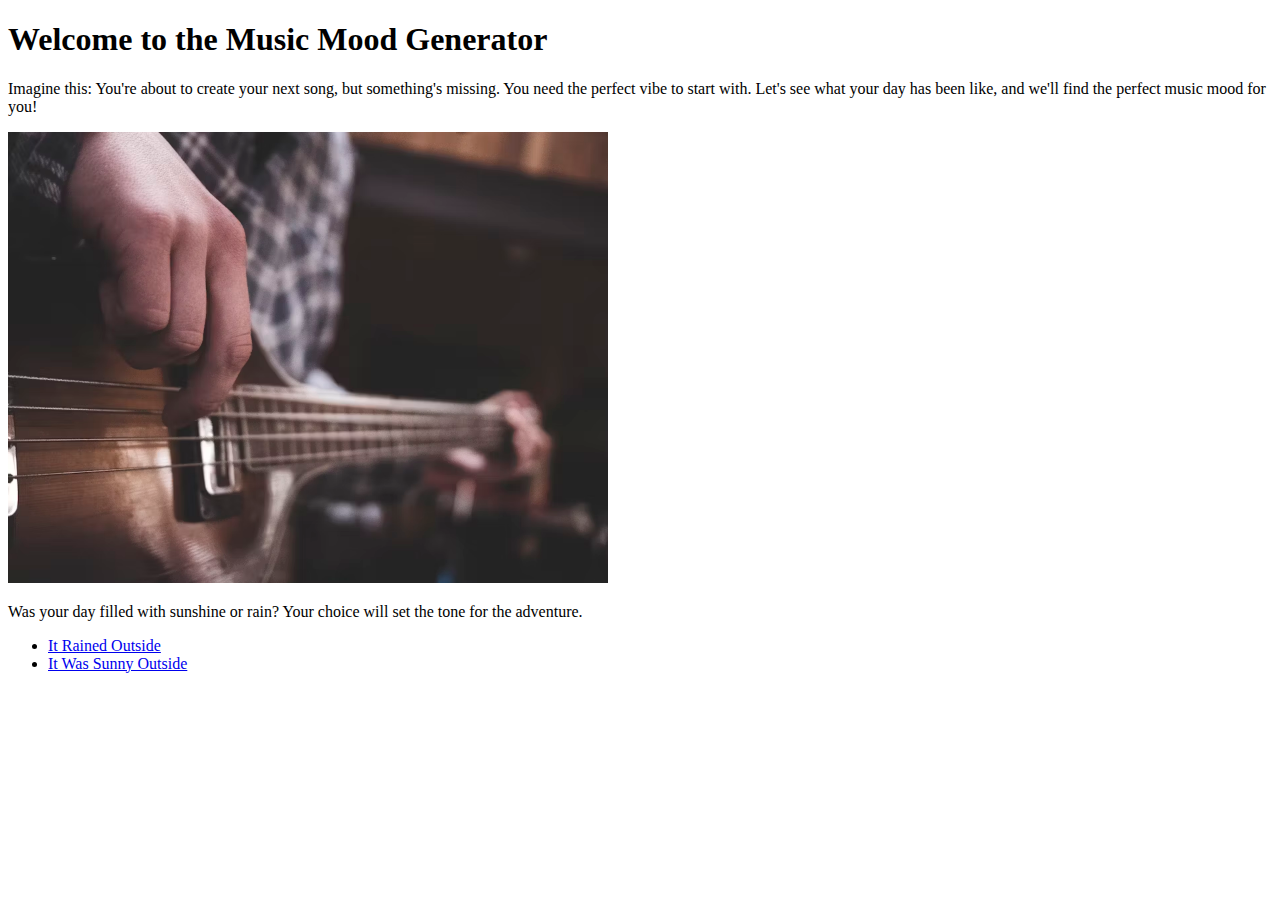
<file: hypertext/index.html>
<!DOCTYPE html>
<html lang="en">
<head>
    <meta charset="UTF-8">
    <meta name="viewport" content="width=device-width, initial-scale=1.0">
    <title>Make Music</title>
</head>
<body>
    <h1>Welcome to the Music Mood Generator</h1>
    <p>Imagine this: You're about to create your next song, but something's missing. You need the perfect vibe to start with. Let's see what your day has been like, and we'll find the perfect music mood for you!</p>
    <img src="music.avif" alt="Music Vibes" style="width:100%; max-width:600px;">
    <p>Was your day filled with sunshine or rain? Your choice will set the tone for the adventure.</p>
    <ul>
        <li><a href="second.html">It Rained Outside</a></li>
        <li><a href="third.html">It Was Sunny Outside</a></li>
    </ul>
</body>
</html>
</file>
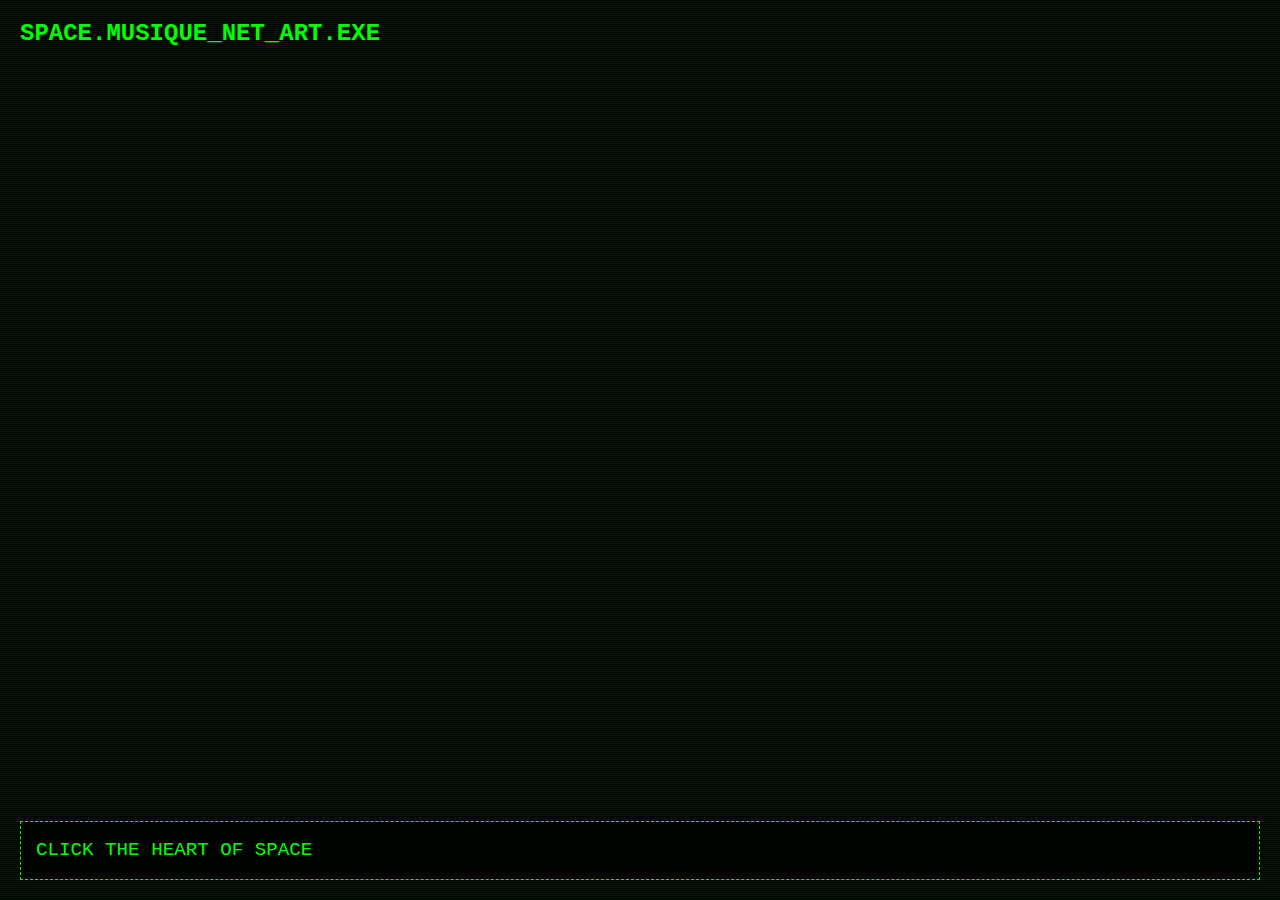
<file: SpaceMusique/index.html>
<!DOCTYPE html>
<html lang="en">
<head>
  <meta charset="UTF-8">
  <meta name="viewport" content="width=device-width, initial-scale=1.0">
  <title>MUSIQUE NET ART</title>
  <link rel="stylesheet" href="css/style.css">
</head>
<body>
  <!-- Large Space Image -->

  <div id="container" class="box">
    <h1 class="title">SPACe.Musique_net_art.exe</h1>
    <div class="scanlines"></div>
    <div class="poem" id="poem">CLICK THE HEART OF SPACE</div>
  </div>
  <script src="script.js"></script>
  
</body>
</html>
</file>
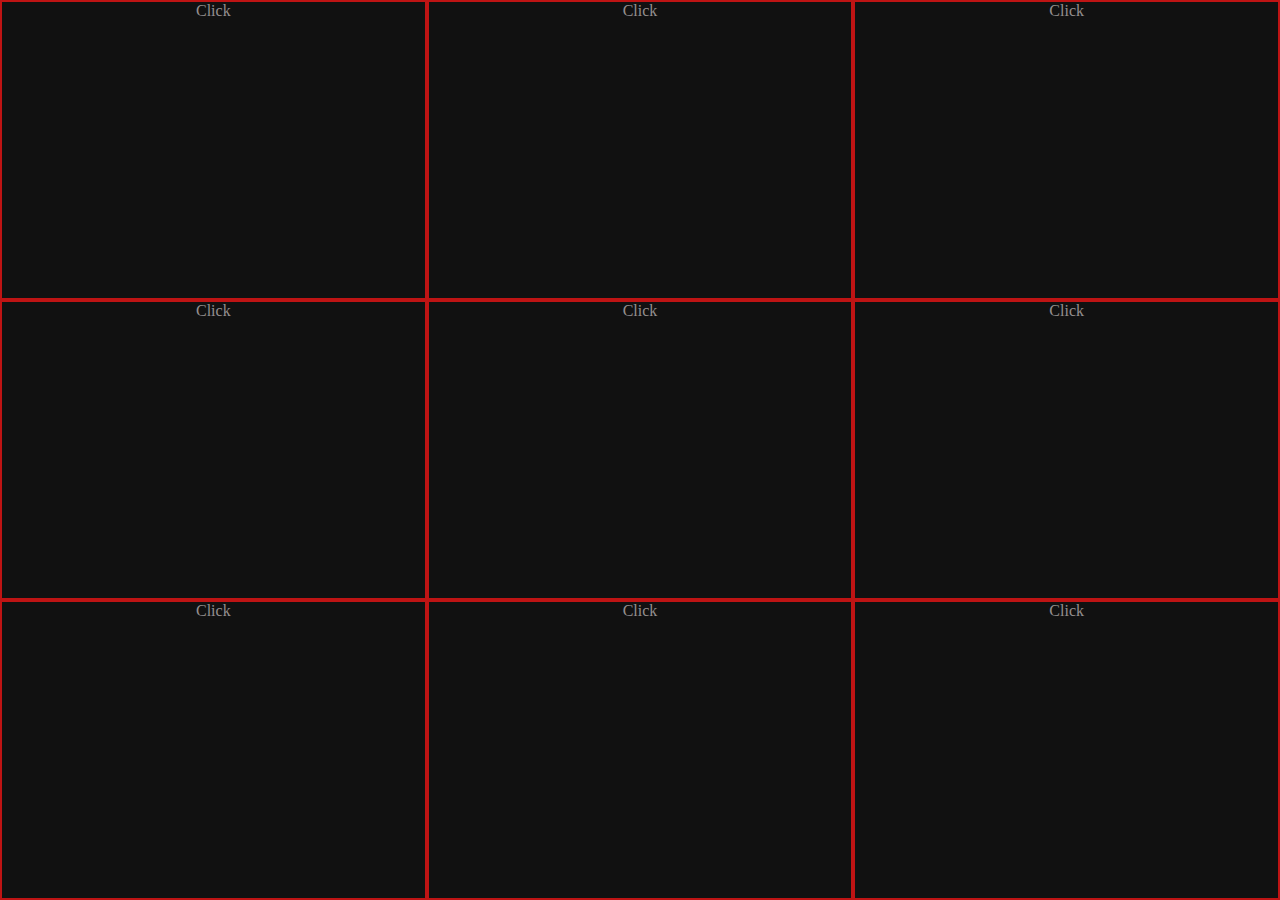
<file: Transformation/index.html>
<!DOCTYPE html>
<html lang="en">
<head>
    <meta charset="UTF-8">
    <meta name="viewport" content="width=device-width, initial-scale=1.0">
    <title>Dancing Surprise</title>
    <link rel="stylesheet" href="css/styles.css">
</head>
<body>
    <div class="grid-container"> 
        <div class="grid-item item1">Click</div>
        <div class="grid-item item2">Click</div>
        <div class="grid-item item3">Click</div>
        <div class="grid-item item4">Click</div>
        <div class="grid-item item5">Click</div>
        <div class="grid-item item6">Click</div>
        <div class="grid-item item7">Click</div>
        <div class="grid-item item8">Click</div>
        <div class="grid-item item9">Click</div>
    </div>
</body>
</html>
</file>
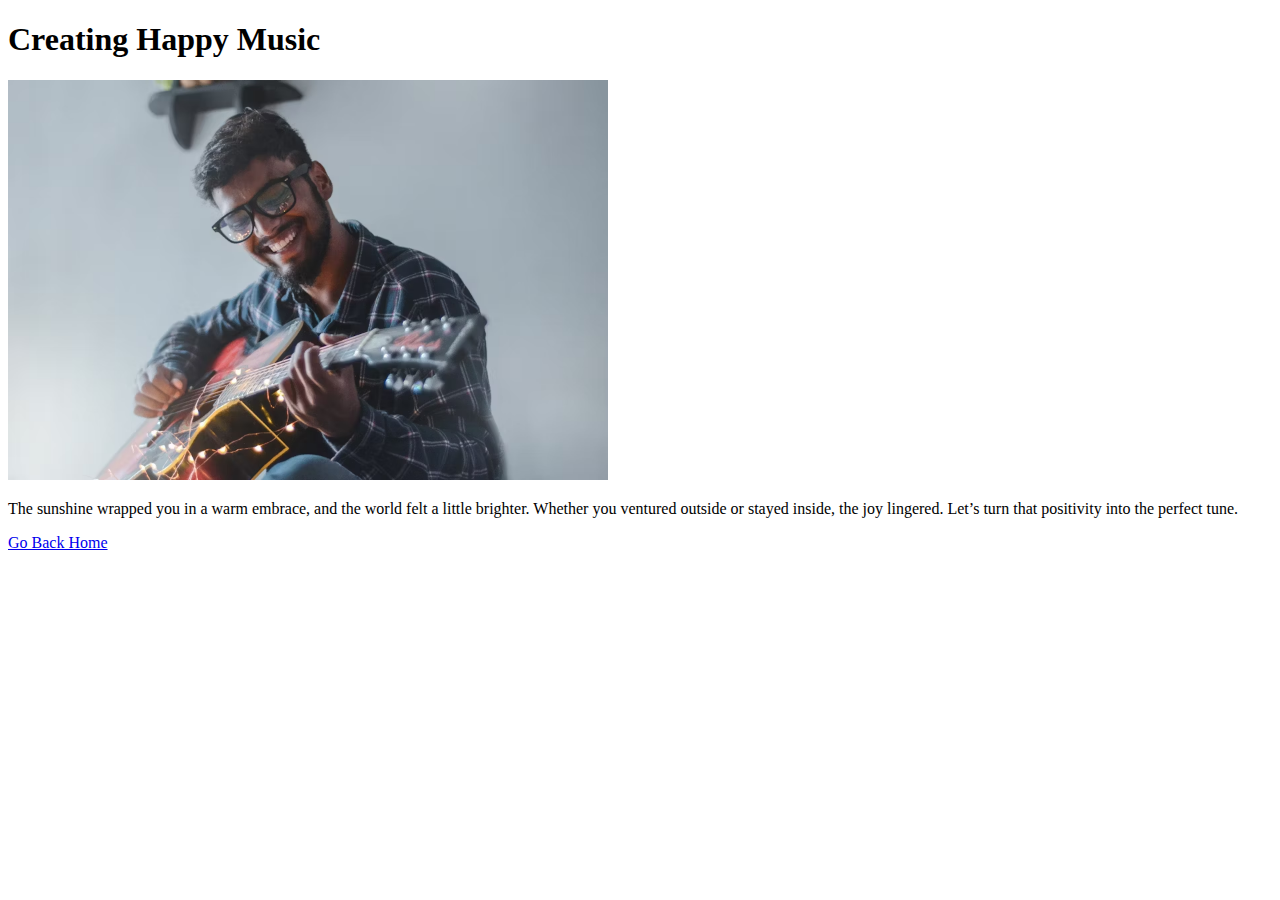
<file: hypertext/fifth.html>
<!DOCTYPE html>
<html lang="en">
<head>
    <meta charset="UTF-8">
    <meta name="viewport" content="width=device-width, initial-scale=1.0">
    <title>Make Happy Music</title>
</head>
<body>
    <h1>Creating Happy Music</h1>
    <img src="happy.avif" alt="Happy Music" style="width:100%; max-width:600px;">
    <p>The sunshine wrapped you in a warm embrace, and the world felt a little brighter. Whether you ventured outside or stayed inside, the joy lingered. Let’s turn that positivity into the perfect tune.</p>
    <a href="index.html">Go Back Home</a>
</body>
</html>
</file>
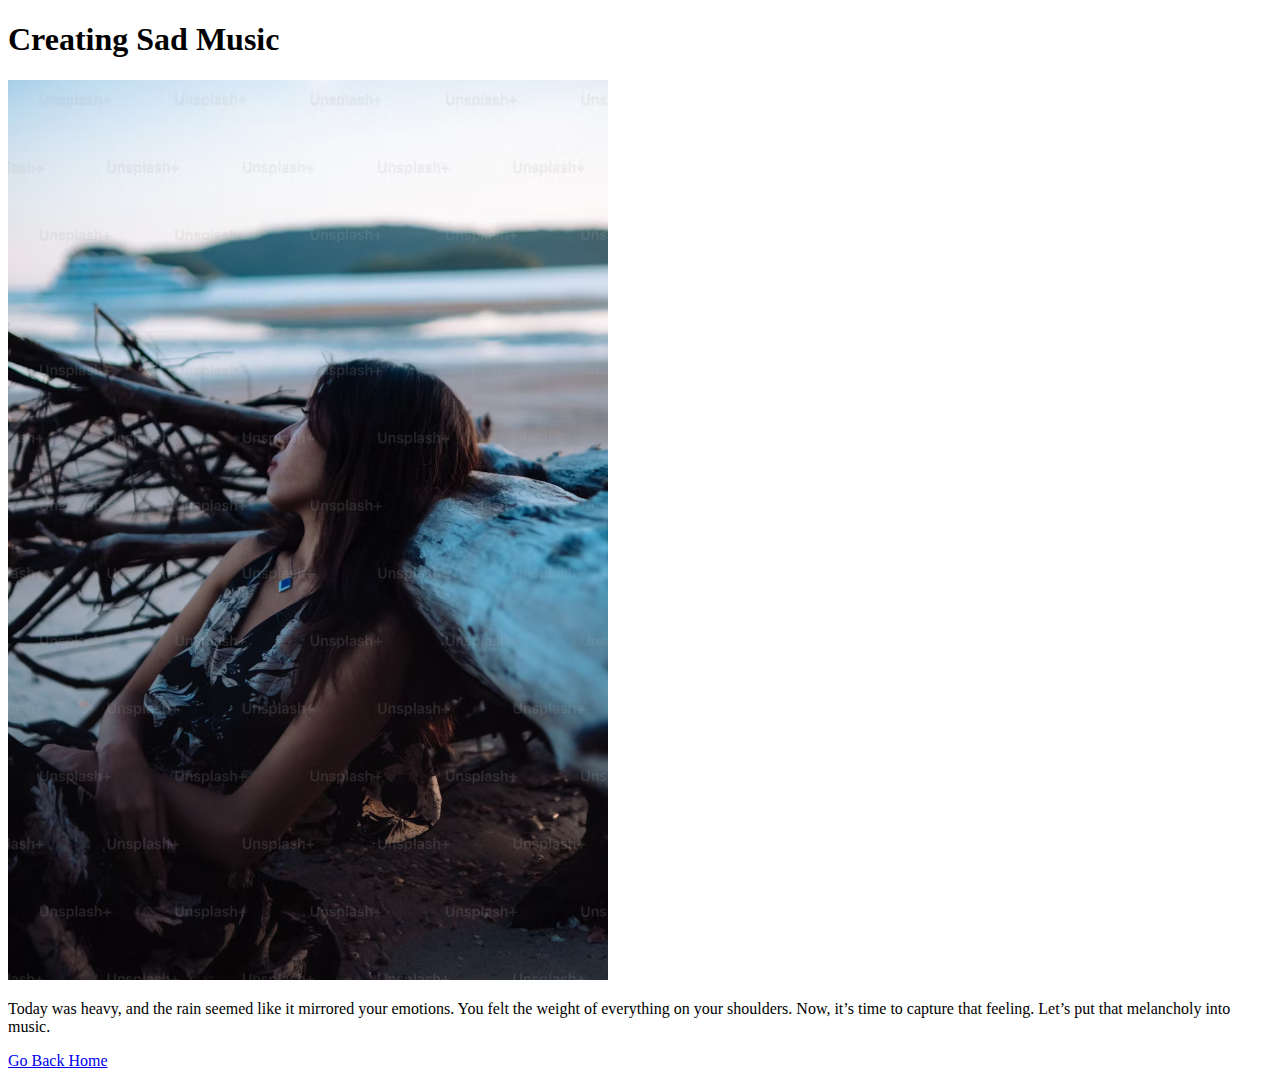
<file: hypertext/forth.html>
<!DOCTYPE html>
<html lang="en">
<head>
    <meta charset="UTF-8">
    <meta name="viewport" content="width=device-width, initial-scale=1.0">
    <title>Make Sad Music</title>
</head>
<body>
    <h1>Creating Sad Music</h1>
    <img src="sad.avif" alt="Sad Music" style="width:100%; max-width:600px;">
    <p>Today was heavy, and the rain seemed like it mirrored your emotions. You felt the weight of everything on your shoulders. Now, it’s time to capture that feeling. Let’s put that melancholy into music.</p>
    <a href="index.html">Go Back Home</a>
</body>
</html>
</file>
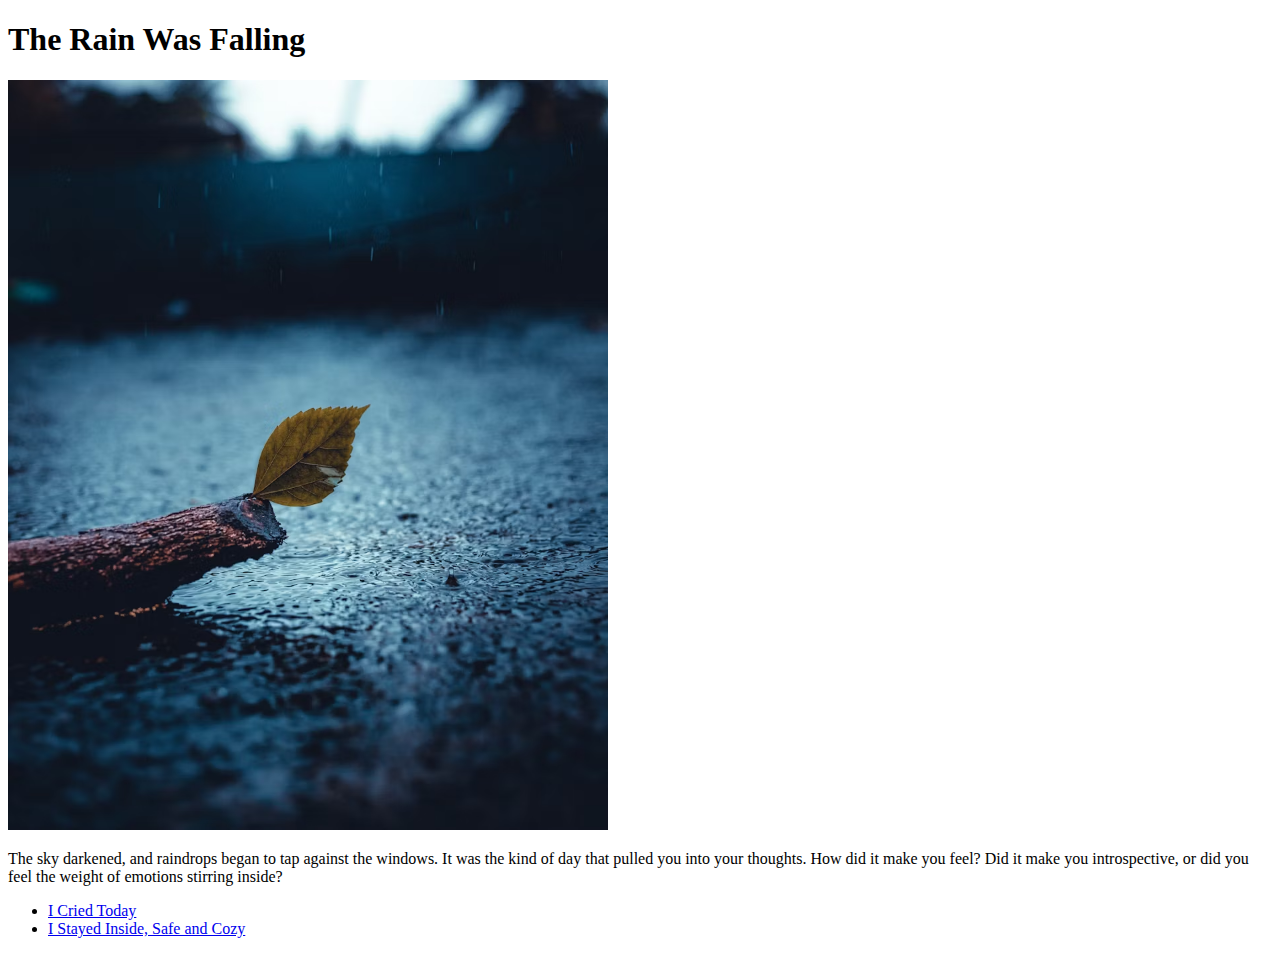
<file: hypertext/second.html>
<!DOCTYPE html>
<html lang="en">
<head>
    <meta charset="UTF-8">
    <meta name="viewport" content="width=device-width, initial-scale=1.0">
    <title>Rainy Day</title>
</head>
<body>
    <h1>The Rain Was Falling</h1>
    <img src="rainy.avif" alt="Rainy Day" style="width:100%; max-width:600px;">
    <p>The sky darkened, and raindrops began to tap against the windows. It was the kind of day that pulled you into your thoughts. How did it make you feel? Did it make you introspective, or did you feel the weight of emotions stirring inside?</p>
    <ul>
        <li><a href="forth.html">I Cried Today</a></li>
        <li><a href="fifth.html">I Stayed Inside, Safe and Cozy</a></li>
    </ul>
</body>
</html>
</file>
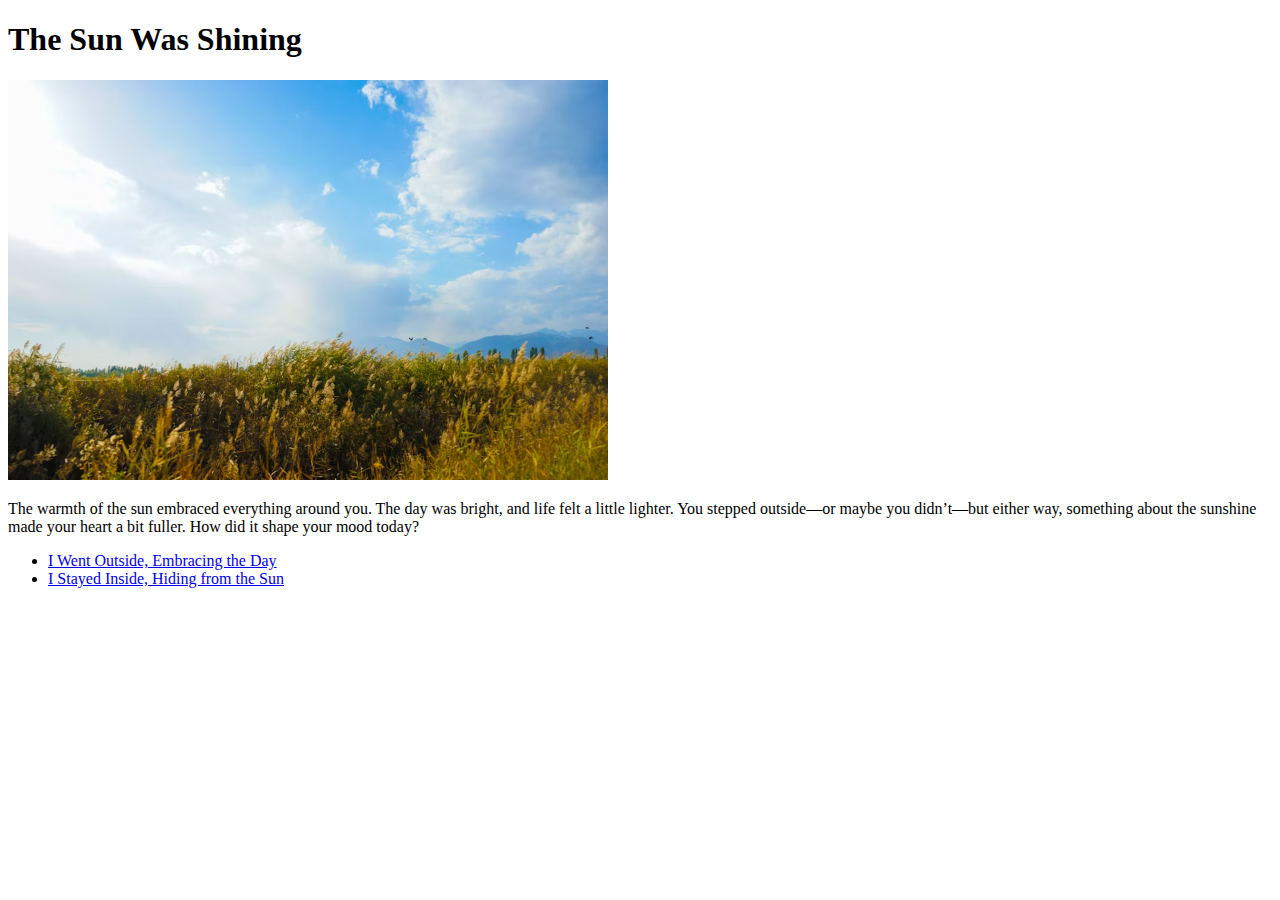
<file: hypertext/third.html>
<!DOCTYPE html>
<html lang="en">
<head>
    <meta charset="UTF-8">
    <meta name="viewport" content="width=device-width, initial-scale=1.0">
    <title>Sunny Day</title>
</head>
<body>
    <h1>The Sun Was Shining</h1>
    <img src="sunny.avif" alt="Sunny Day" style="width:100%; max-width:600px;">
    <p>The warmth of the sun embraced everything around you. The day was bright, and life felt a little lighter. You stepped outside—or maybe you didn’t—but either way, something about the sunshine made your heart a bit fuller. How did it shape your mood today?</p>
    <ul>
        <li><a href="fifth.html">I Went Outside, Embracing the Day</a></li>
        <li><a href="forth.html">I Stayed Inside, Hiding from the Sun</a></li>
    </ul>
</body>
</html>
</file>
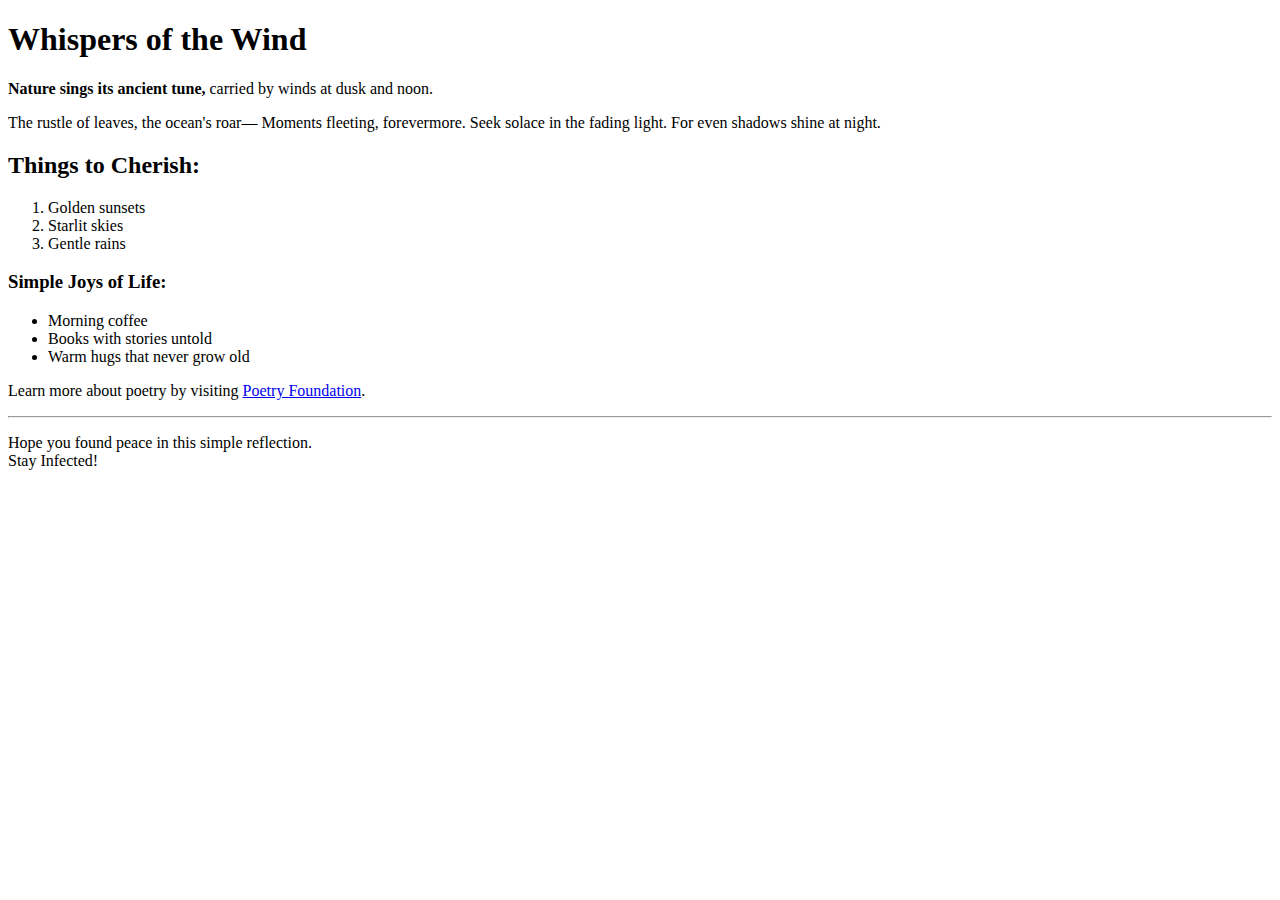
<file: poem/poem.html>
<!DOCTYPE html>
<html lang="en">
<head>
  <meta charset="UTF-8">
  <title>Whispers of the Wind</title>
  <meta name="viewport" content="width=device-width, initial-scale=1">
</head>
<body>
  <h1>Whispers of the Wind</h1>
  
  <p><strong>Nature sings its ancient tune,</strong> carried by winds at dusk and noon.</p>
  
  <p>
    The rustle of leaves, the ocean's roar—  
    Moments fleeting, forevermore.&nbsp;Seek solace in the fading light.  
    For even shadows shine at night.
  </p>

  <h2>Things to Cherish:</h2>
  <ol>
    <li>Golden sunsets</li>
    <li>Starlit skies</li>
    <li>Gentle rains</li>
  </ol>

  <h3>Simple Joys of Life:</h3>
  <ul>
    <li>Morning coffee</li>
    <li>Books with stories untold</li>
    <li>Warm hugs that never grow old</li>
  </ul>

  <p>Learn more about poetry by visiting <a href="https://www.poetryfoundation.org/" target="_blank">Poetry Foundation</a>.</p>

  <hr>

  <p>Hope you found peace in this simple reflection.<br> Stay Infected!</p>

</body>
</html>
</file>
<file: SpaceMusique/css/style.css>
body {
  margin: 0;
  padding: 0;
  background-color: #000;
  font-family: 'Courier New', monospace;
  color: #0f0;
  overflow: hidden;
  cursor: crosshair;
  height: 100vh;
}

.container {
  position: relative;
  width: 100%;
  height: 100%;
  background: repeating-linear-gradient(
      0deg,
      rgba(0, 255, 0, 0.05),
      rgba(0, 255, 0, 0.05) 1px,
      transparent 1px,
      transparent 2px
  );
}

.note {
  position: absolute;
  font-size: 20px;
  text-shadow: 0 0 5px #0f0;
  animation: glitch 0.5s infinite alternate;
}

@keyframes glitch {
  0% { transform: translate(0); }
  20% { transform: translate(-2px, 2px); }
  40% { transform: translate(-2px, -2px); }
  60% { transform: translate(2px, 2px); }
  80% { transform: translate(2px, -2px); }
  100% { transform: translate(0); }
}

.poem {
  position: absolute;
  bottom: 20px;
  left: 20px;
  right: 20px;
  color: #0f0;
  font-size: 1.2em;
  line-height: 1.4;
  background: rgba(0, 0, 0, 0.7);
  border: 1px dashed #0f0;
  padding: 15px;
  z-index: 100;
}

h1 {
  position: absolute;
  top: 20px;
  left: 20px;
  color: #0f0;
  font-size: 1.5em;
  text-transform: uppercase;
  margin: 0;
  z-index: 100;
}

.scanlines {
  position: absolute;
  top: 0;
  left: 0;
  width: 100%;
  height: 100%;
  background: repeating-linear-gradient(
      to bottom,
      transparent,
      transparent 1px,
      rgba(0, 255, 0, 0.1) 1px,
      rgba(0, 255, 0, 0.1) 2px
  );
  pointer-events: none;
  z-index: 50;
}
/* Add to CSS */
.controls {
  position: absolute;
  top: 60px;
  left: 20px;
  z-index: 200;
  background: rgba(0, 0, 0, 0.7);
  padding: 10px;
  border: 1px dashed #0f0;
}
.note.neural {
  background: radial-gradient(circle, var(--pulse-color), transparent 70%);
  border-radius: 50%;
  mix-blend-mode: screen;
  animation: 
      pulse 2s infinite alternate,
      connect 3s linear infinite;
}

.neural-connection {
  position: absolute;
  height: 1px;
  transform-origin: 0 0;
  animation: fadeOut 1s forwards;
}

@keyframes pulse {
  from { opacity: 0.3; }
  to { opacity: 0.8; }
}

@keyframes connect {
  to { box-shadow: 0 0 15px 2px var(--pulse-color); }
}

@keyframes fadeOut {
  to { opacity: 0; }
}
</file>
<file: Transformation/css/styles.css>
* {
    margin: 0;
    box-sizing: border-box;
    
  }
  
  body {
    background-color: #111;
    color: hsl(0, 2%, 57%);
    text-align: center;
    
  }
  
  .grid-container {
    display: grid;
    
    grid-template-columns: auto auto auto;
    grid-template-rows: auto auto auto;
    height: 100vh;                         
    width: 100%;                          
  }
  
  /* The following sets two transitions: a transform and background-color change */
  .grid-item {
    transition: transform 0.5s ease, background-color 0.5s ease;
    
    background-position: center;
    border: 2px solid #bf1414;
  }
  
  /* This transition happens when user HOVERS OVER grid item */
  .grid-item:hover {
    
    border: 2px solid #14bf28;
    transform: scale(1.1) rotate(15deg);
    background-color: rgba(0, 0, 0, 0.3);
    background-size: cover;
    
  }
  
  /* This transition happens when user CLICKS on grid item */
  .grid-item:active {
    transform: scale(1.1) rotate(45deg);
    background-image: url("https://i.kym-cdn.com/entries/icons/facebook/000/033/369/Dancing_Rat_0-25_screenshot.jpg");
    background-color: rgba(233, 0, 105, 0.6);
  }
</file>
